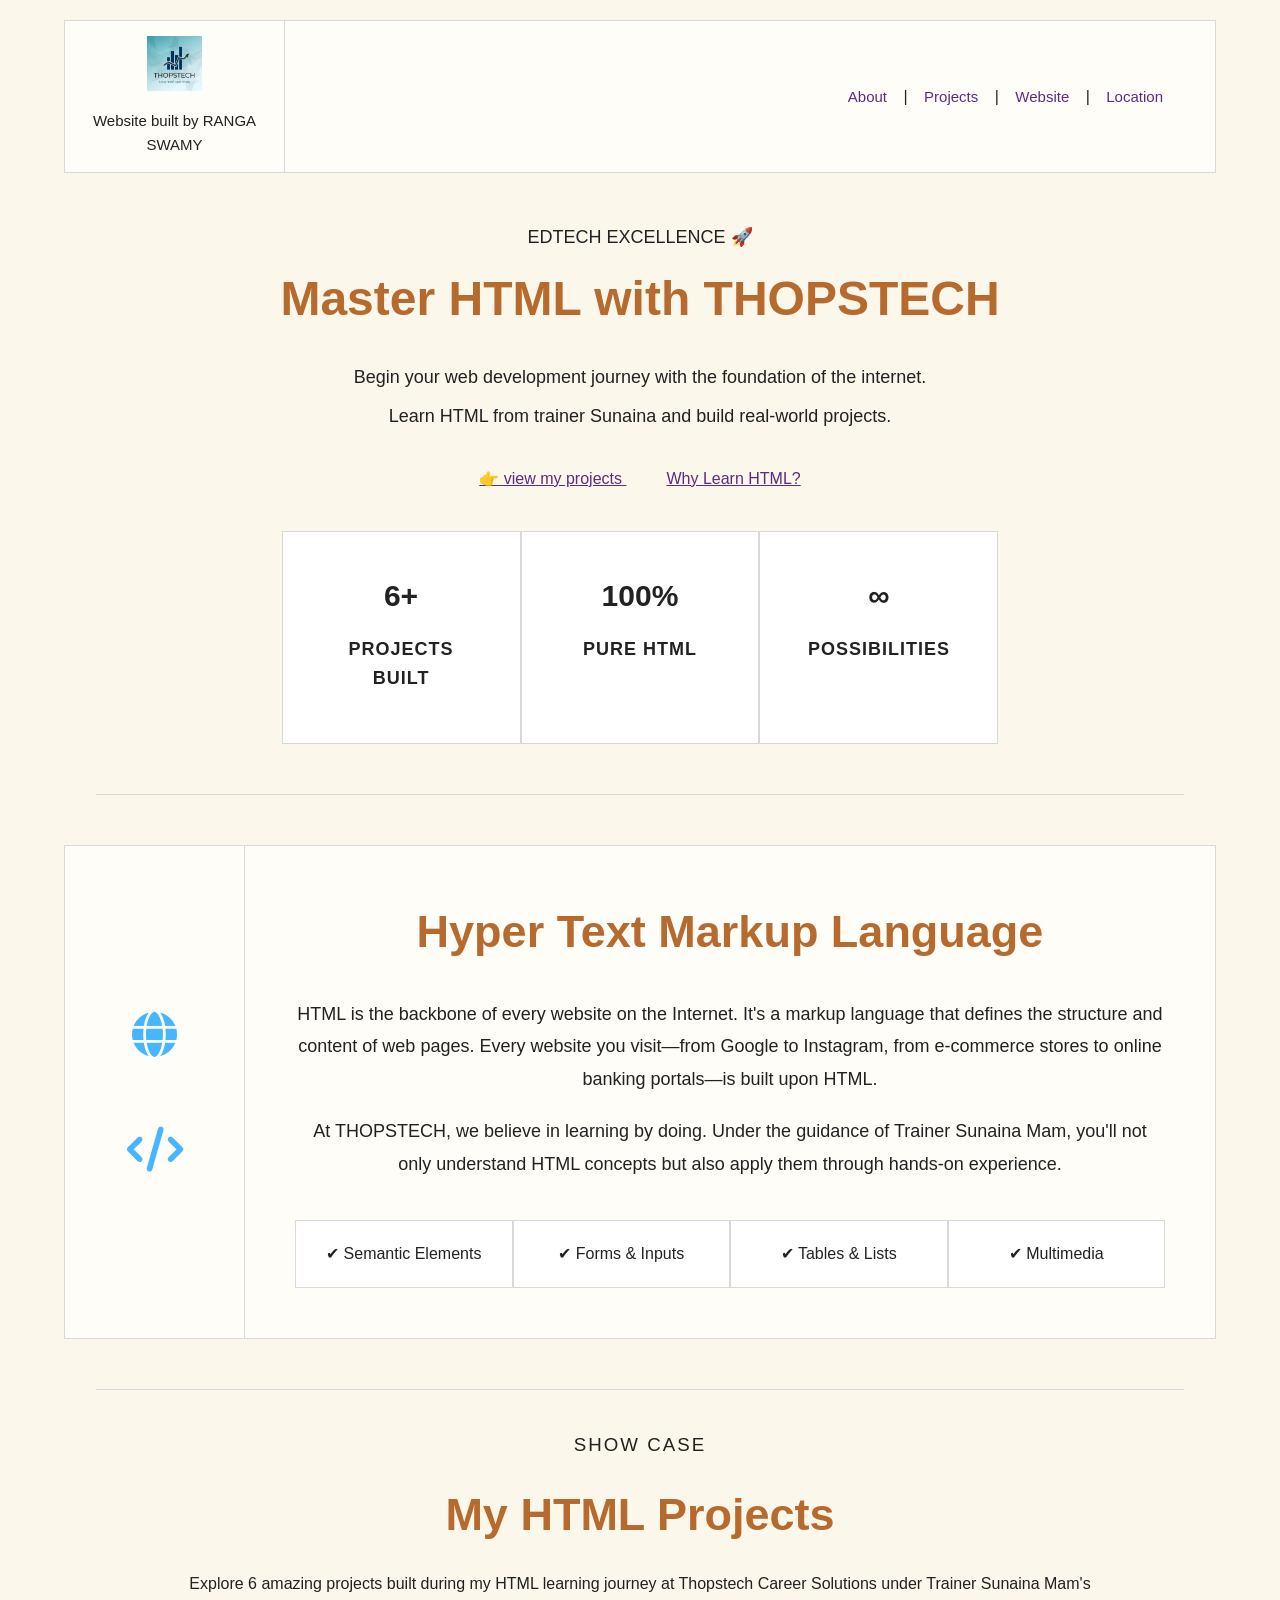
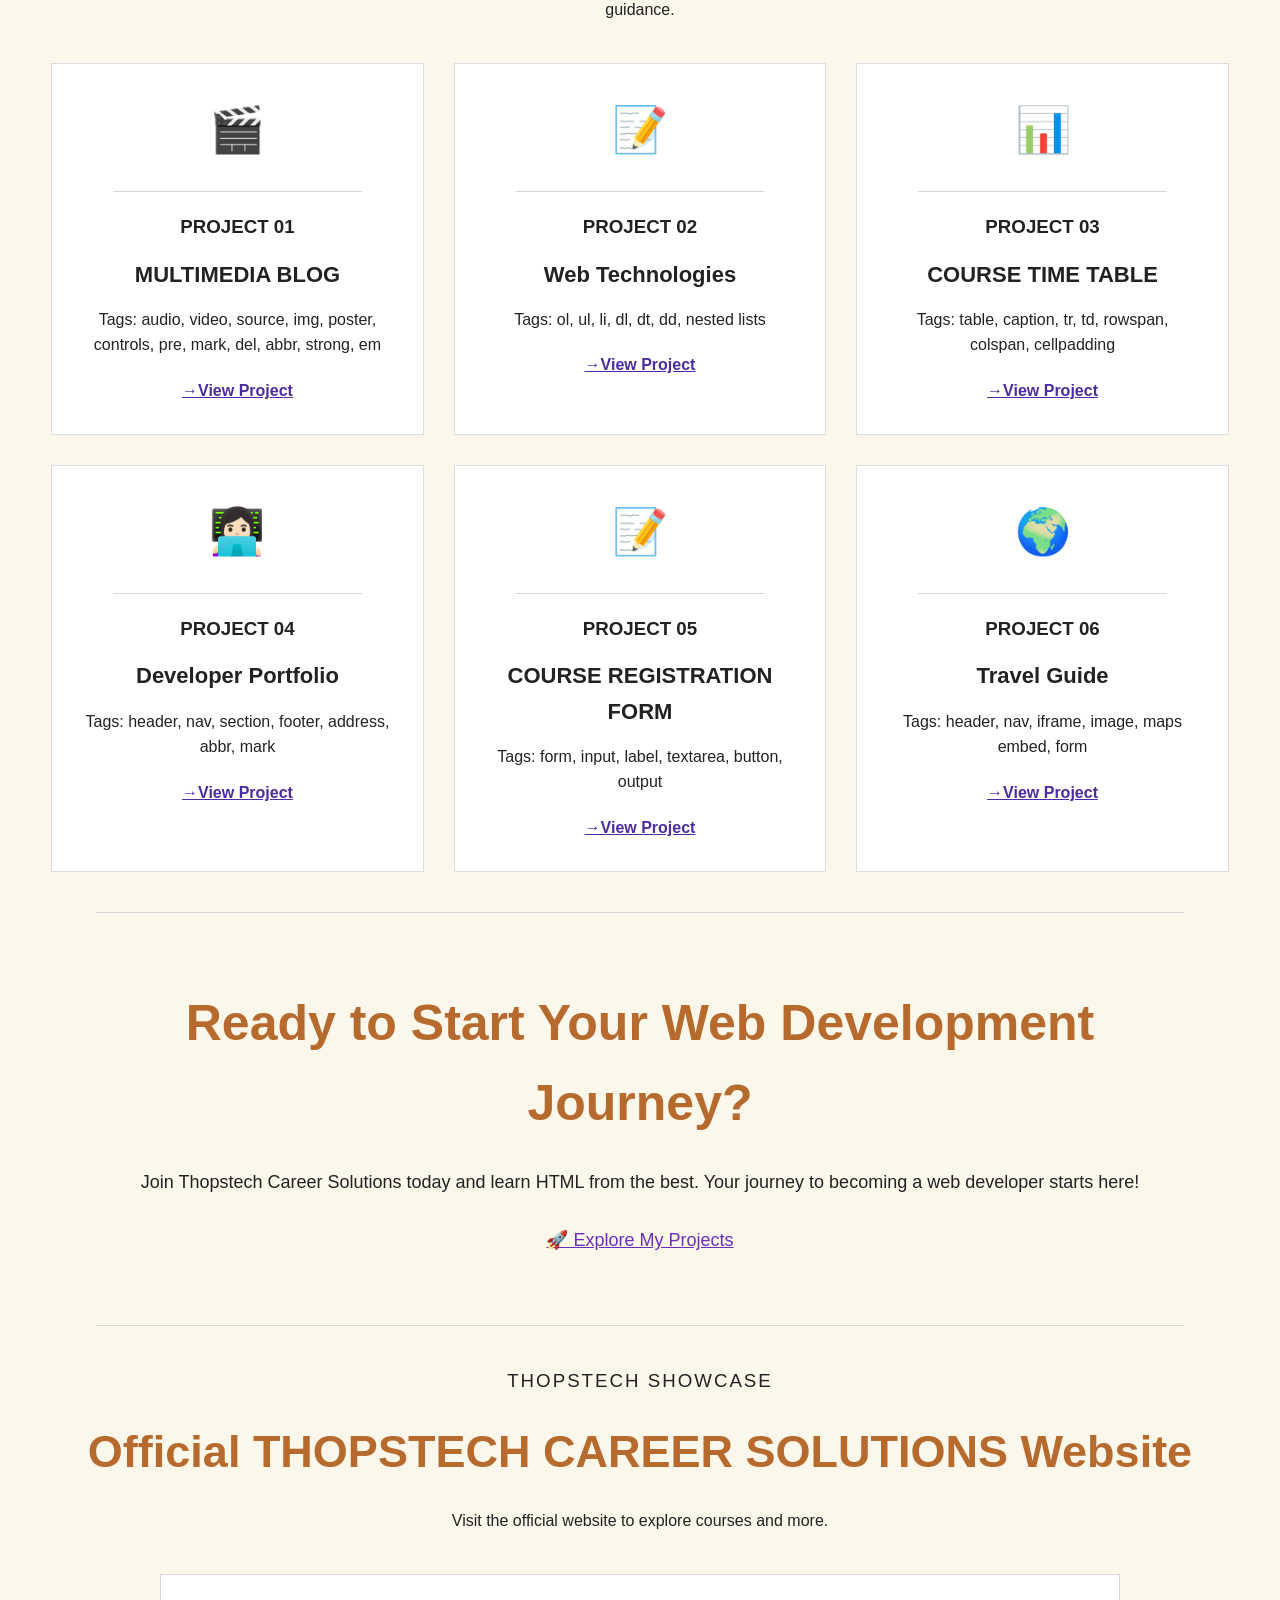
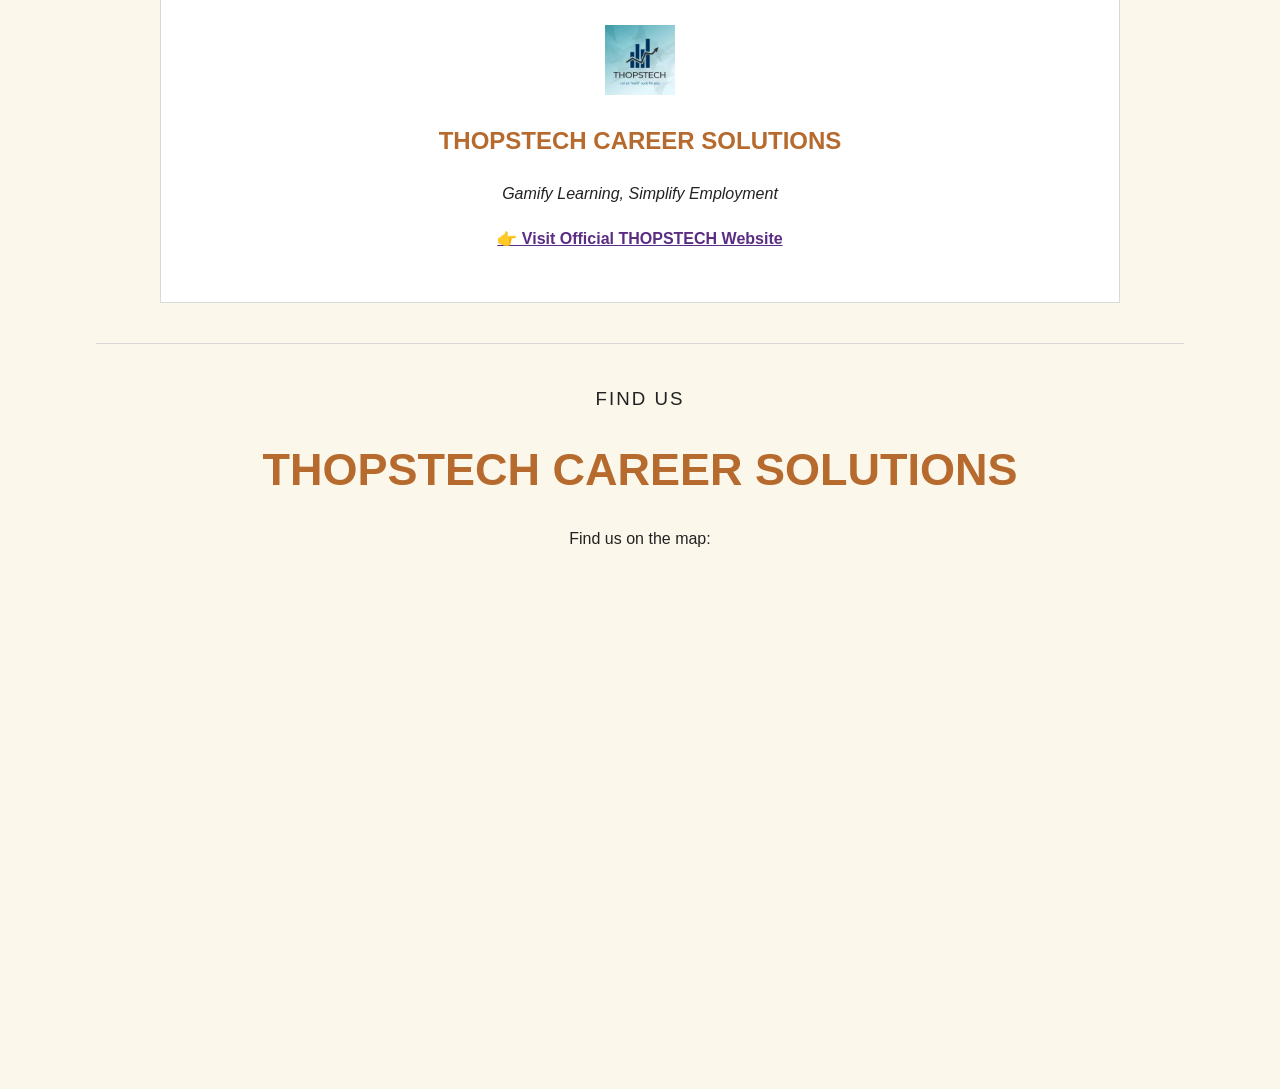
<file: index.html>
<!DOCTYPE html>
<html lang="en">
<head>
<meta charset="UTF-8">
<meta name="viewport" content="width=device-width, initial-scale=1.0">
<title>Master HTML with THOPSTECH</title>

<link rel="stylesheet" href="style.css">

<link rel="stylesheet"
href="https://cdnjs.cloudflare.com/ajax/libs/font-awesome/6.6.0/css/all.min.css">

</head>

<body>

<!-- ================= HEADER ================= -->

<header>

<div class="logo-box">

<img src="thopstech.image.jpg" alt="logo">

<p>Website built by RANGA SWAMY</p>

</div>

<nav>

<a href="#about">About</a>

|

<a href="#projects">Projects</a>

|

<a href="#website">Website</a>

|

<a href="#location">Location</a>

</nav>

</header>


<!-- ================= HERO ================= -->

<section class="hero">

<p class="small-title">
EDTECH EXCELLENCE 🚀
</p>

<h1>
Master HTML with THOPSTECH
</h1>

<p>
Begin your web development journey with the foundation of the internet.
</p>

<p>
Learn HTML from trainer Sunaina and build real-world projects.
</p>

<div class="hero-links">

<a href="#projects">
👉 view my projects
</a>

<a href="#why">
Why Learn HTML?
</a>

</div>


<div class="stats">

<div class="box">

<h2>6+</h2>

<p>PROJECTS BUILT</p>

</div>

<div class="box">

<h2>100%</h2>

<p>PURE HTML</p>

</div>

<div class="box">

<h2>∞</h2>

<p>POSSIBILITIES</p>

</div>

</div>

</section>



<hr>



<!-- ================= ABOUT ================= -->

<section id="about">

<div class="about-container">

<div class="left-icons">

<i class="fa-solid fa-globe"></i>

<i class="fa-solid fa-code"></i>

</div>


<div class="right-content">

<h2>
Hyper Text Markup Language
</h2>

<p>

HTML is the backbone of every website on the Internet.

It's a markup language that defines the structure and content of web pages.

Every website you visit—from Google to Instagram,

from e-commerce stores to online banking portals—is built upon HTML.

</p>

<p>

At THOPSTECH, we believe in learning by doing.

Under the guidance of Trainer Sunaina Mam,

you'll not only understand HTML concepts

but also apply them through hands-on experience.

</p>



<div class="topics">

<div>

✔ Semantic Elements

</div>

<div>

✔ Forms & Inputs

</div>

<div>

✔ Tables & Lists

</div>

<div>

✔ Multimedia

</div>

</div>

</div>

</div>

</section>

<hr>
<!-- ================= SHOWCASE ================= -->

<section id="projects">

<div class="section-title">
<h3>SHOW CASE</h3>
<h1>My HTML Projects</h1>

<p>
Explore 6 amazing projects built during my HTML learning journey at
Thopstech Career Solutions under Trainer Sunaina Mam's guidance.
</p>
</div>

<div class="project-container">

<div class="project-card">

<div class="icon">🎬</div>

<hr>

<h3>PROJECT 01</h3>

<h4>MULTIMEDIA BLOG</h4>

<p>
Tags: audio, video, source, img, poster,
controls, pre, mark, del, abbr, strong, em
</p>

<a href="multimedia.html">→View Project</a>

</div>


<div class="project-card">

<div class="icon">📝</div>

<hr>

<h3>PROJECT 02</h3>

<h4>Web Technologies</h4>

<p>
Tags:
ol, ul, li, dl, dt, dd,
nested lists
</p>

<a href="web.html">→View Project</a>

</div>


<div class="project-card">

<div class="icon">📊</div>

<hr>

<h3>PROJECT 03</h3>

<h4>COURSE TIME TABLE</h4>

<p>
Tags:
table, caption, tr, td,
rowspan, colspan,
cellpadding
</p>

<a href="courseproject.html">→View Project</a>

</div>


<div class="project-card">

<div class="icon">👩🏻‍💻</div>

<hr>

<h3>PROJECT 04</h3>

<h4>Developer Portfolio</h4>

<p>
Tags:
header, nav, section,
footer, address,
abbr, mark
</p>

<a href="#">→View Project</a>

</div>


<div class="project-card">

<div class="icon">📝</div>

<hr>

<h3>PROJECT 05</h3>

<h4>COURSE REGISTRATION FORM</h4>

<p>
Tags:
form, input,
label, textarea,
button, output
</p>

<a href="formsproject.html">→View Project</a>

</div>


<div class="project-card">

<div class="icon">🌍</div>

<hr>

<h3>PROJECT 06</h3>

<h4>Travel Guide</h4>

<p>
Tags:
header, nav,
iframe, image,
maps embed,
form
</p>

<a href="travelguide.html">→View Project</a>

</div>

</div>

</section>

<hr>


<!-- ================= CTA ================= -->

<section class="cta">

<h1>
Ready to Start Your Web Development Journey?
</h1>

<p>
Join Thopstech Career Solutions today and learn HTML from the best.
Your journey to becoming a web developer starts here!
</p>

<a href="#">
🚀 Explore My Projects
</a>

</section>

<hr>



<!-- ================= WEBSITE ================= -->

<section id="website">

<div class="section-title">

<h3>THOPSTECH SHOWCASE</h3>

<h1>
Official THOPSTECH CAREER SOLUTIONS Website
</h1>

<p>
Visit the official website to explore courses and more.
</p>

</div>


<div class="website-box">

<img src="thopstech.image.jpg" alt="logo">

<h2>
THOPSTECH CAREER SOLUTIONS
</h2>

<p>
Gamify Learning, Simplify Employment
</p>

<a href="#">
👉 Visit Official THOPSTECH Website
</a>

</div>

</section>

<hr>



<!-- ================= LOCATION ================= -->

<section id="location">

<div class="section-title">

<h3>FIND US</h3>

<h1>
THOPSTECH CAREER SOLUTIONS
</h1>

<p>
Find us on the map:
</p>

</div>


<div class="map">

<iframe
src="https://www.google.com/maps/embed?pb=!1m18!1m12!1m3!1d3888.2216385231877!2d77.69834437539123!3d12.957664687356448!2m3!1f0!2f0!3f0!3m2!1i1024!2i768!4f13.1!3m3!1m2!1s0x3bae13183071df07%3A0x4e63f6f2f9bd8ea0!2sThops%20Tech%20Career%20Solutions!5e0!3m2!1sen!2sin!4v1783515032625!5m2!1sen!2sin"
width="100%"
height="450"
style="border:0;"
allowfullscreen=""
loading="lazy">

</iframe>

</div>

</section>

</body>
</html>
</file>
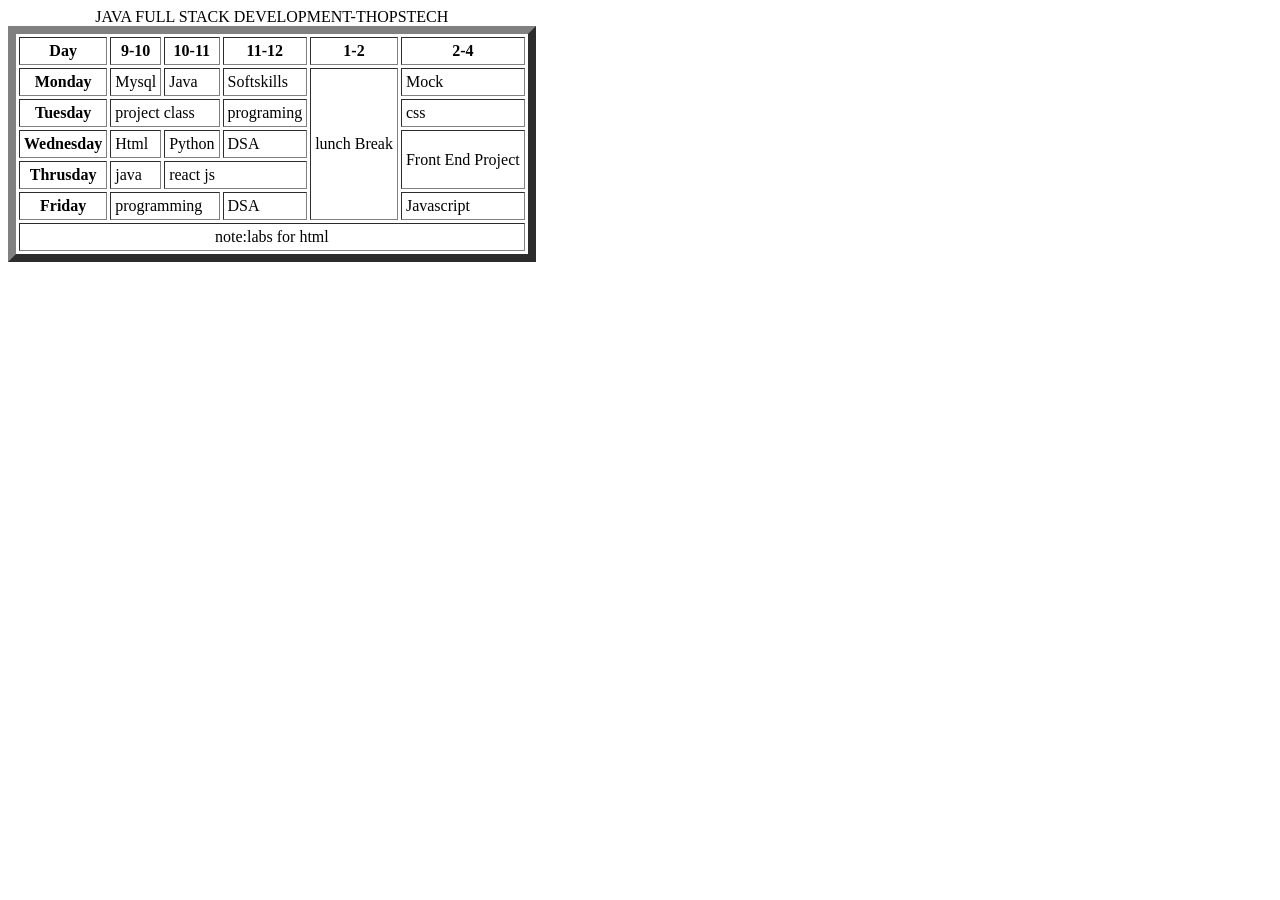
<file: courseproject.html>
<!DOCTYPE html>
<html lang="en">
<head>
    <meta charset="UTF-8">
    <meta name="viewport" content="width=device-width, initial-scale=1.0">
    <title>TIME TABLE</title>
</head>
<body>
<table border="8" cellpadding="4" cellspacing="3">
    <caption>JAVA FULL STACK DEVELOPMENT-THOPSTECH</caption>
    <tr>
        <th>Day</th>
        <th>9-10</th>
        <th>10-11</th>
        <th>11-12</th>
        <th>1-2</th>
        <th>2-4</th>
    </tr>
    <tr>
        <th>Monday</th>
        <td>Mysql</td>
        <td>Java</td>
        <td>Softskills</td>
        <td rowspan="5">lunch Break</td>
        <td>Mock</td>
    </tr>
    <tr>
        <th>Tuesday</th>
        <td colspan="2">project class</td>
        <td>programing</td>
        <td>css</td>
    </tr>
    <tr>
        <th>Wednesday</th>
        <td>Html</td>
        <td>Python</td>
        <td>DSA</td>
        <td rowspan="2">Front End Project</td>
    </tr>
    <tr>
        <th>Thrusday</th>
        <td>java</td>
        <td colspan="2">react js</td>
    <tr>
        <th>Friday</th>
        <td colspan="2">programming</td>
        <td>DSA</td>
        <td>Javascript</td>
    </tr>
    <tr>
        <td colspan="6" align="center">note:labs for html</td>
    </tr>
</table>
</body>
</html>
</file>
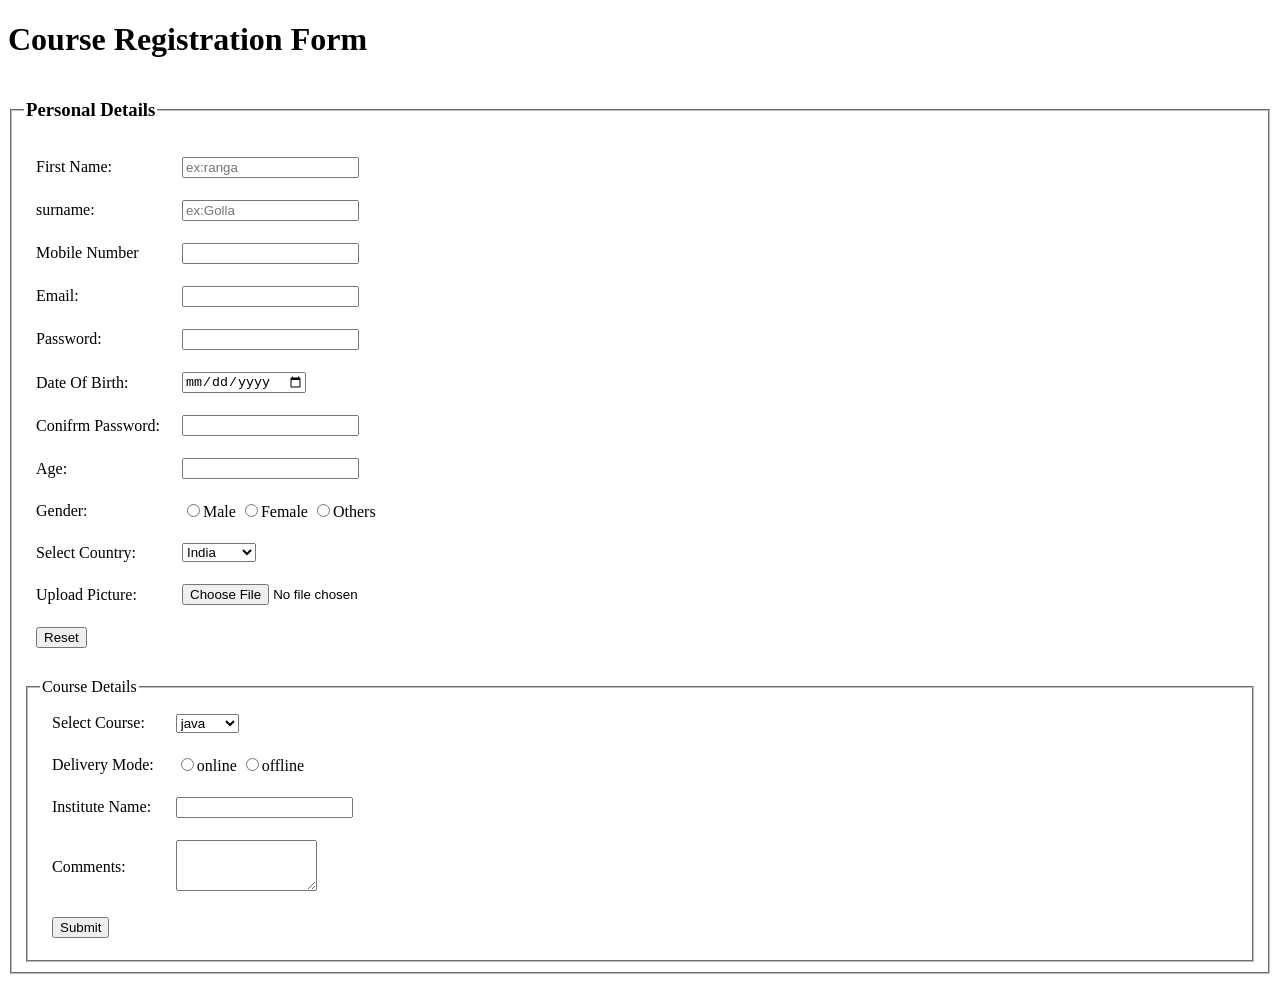
<file: formsproject.html>
<!DOCTYPE html>
<html lang="en">
<head>
    <meta charset="UTF-8">
    <meta name="viewport" content="width=device-width, initial-scale=1.0">
    <title>forms</title>
</head>
<body>
    <h1>
        Course Registration Form
    </h1>
    <form>
        <fieldset>
            <legend><h3>Personal Details</h3></legend>
        <table cellpadding="10">
            <tr>
                <td><label> First Name:</label></td>
                <td><input id="name" type="text" placeholder="ex:ranga" required></td>
            </tr>
            <tr>
                <td><label> surname:</label></td>
                <td><input id="name" type="text" placeholder="ex:Golla" required></td>
            </tr>
            <tr>
                <td><label> Mobile Number</label></td>
                <td><input type="tel"></td>
            </tr>
            <tr>
                <td><label> Email:</label></td>
                <td><input type="email" required></td>
            </tr>
            <tr>
                <td><label> Password:</label></td>
                <td><input type="password"></td>
            </tr>
            <tr>
                <td><label> Date Of Birth:</label></td>
                <td><input type="date"></td>
            </tr>
            <tr>
                <td><label> Conifrm Password:</label></td>
                <td><input type="password"></td>
            </tr>
            <tr>
                <td><label> Age:</label></td>
                <td><input type="number"></td>
            </tr>
            <tr>
                <td><label> Gender:</label></td>
                <td>
                    <input type="radio" name="gender">Male
                    <input type="radio" name="gender">Female
                    <input type="radio" name="gender">Others
                </td>
            </tr> 
            <tr>
                <td><label> Select Country:</label></td>
                <td>
                    <select>
                        <option value=""> India</option>
                        <option value="">Usa</option>
                        <option value="">Austraila</option>
                    </select>
                </td>
            </tr>
            <tr>
                <td><label> Upload Picture:</label></td>
                <td><input type="file"></td>
            </tr>
            <tr>
                <td><button>Reset</button></td>
            </tr>
        </table>
        <br>
        <fieldset>
            <legend>Course Details</legend>
        <table cellpadding="10">
            <tr>
                <td><label> Select Course:</label></td>
                <td>
                    <select>
                        <option value="Java">java</option>
                        <option value="python">python</option>
                        <option value="aiml">AIML</option>
                    </select>
                </td>

            </tr>
            <tr>
                <td><label> Delivery Mode:</label></td>
                <td>
                    <input type="radio" name="Delivery Mode">online
                    <input type="radio" name="Delivery Mode">offline
                </td>
            </tr>
            <tr>
                <td><label> Institute Name:</label></td>
                <td><input type="text"></td>
            </tr>
            <tr>
                <td><label> Comments:</label></td>
                <td>
                    <textarea name="comments" rows="3" cols="15"></textarea>
                </td>
            </tr>
            <tr>
                <td><button>Submit</button></td>
            </tr>
        </table>
        </fieldset>
    </form> 
</body>
</html>
</file>
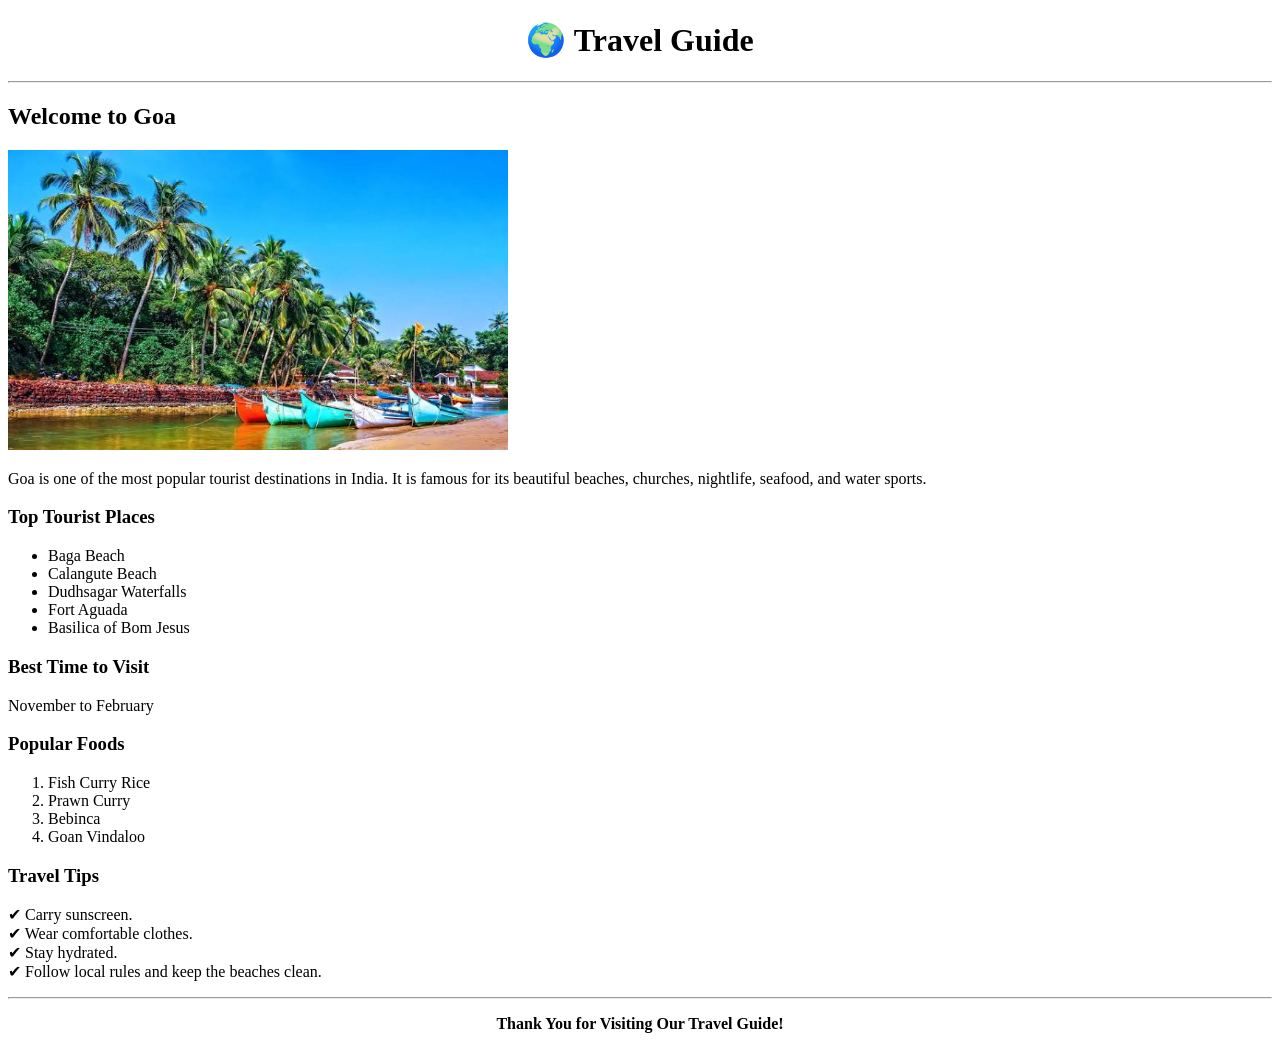
<file: travelguide.html>
<!DOCTYPE html>
<html>
<head>
    <title>Travel Guide</title>
</head>

<body>

    <h1 align="center">🌍 Travel Guide</h1>

    <hr>

    <h2>Welcome to Goa</h2>

    <img src="goa image.jpg" alt="Goa Beach" width="500" height="300">

    <p>
        Goa is one of the most popular tourist destinations in India.
        It is famous for its beautiful beaches, churches, nightlife,
        seafood, and water sports.
    </p>

    <h3>Top Tourist Places</h3>
    <ul>
        <li>Baga Beach</li>
        <li>Calangute Beach</li>
        <li>Dudhsagar Waterfalls</li>
        <li>Fort Aguada</li>
        <li>Basilica of Bom Jesus</li>
    </ul>

    <h3>Best Time to Visit</h3>
    <p>November to February</p>

    <h3>Popular Foods</h3>
    <ol>
        <li>Fish Curry Rice</li>
        <li>Prawn Curry</li>
        <li>Bebinca</li>
        <li>Goan Vindaloo</li>
    </ol>

    <h3>Travel Tips</h3>
    <p>
        ✔ Carry sunscreen.<br>
        ✔ Wear comfortable clothes.<br>
        ✔ Stay hydrated.<br>
        ✔ Follow local rules and keep the beaches clean.
    </p>

    <hr>

    <p align="center">
        <b>Thank You for Visiting Our Travel Guide!</b>
    </p>

</body>
</html>
</file>
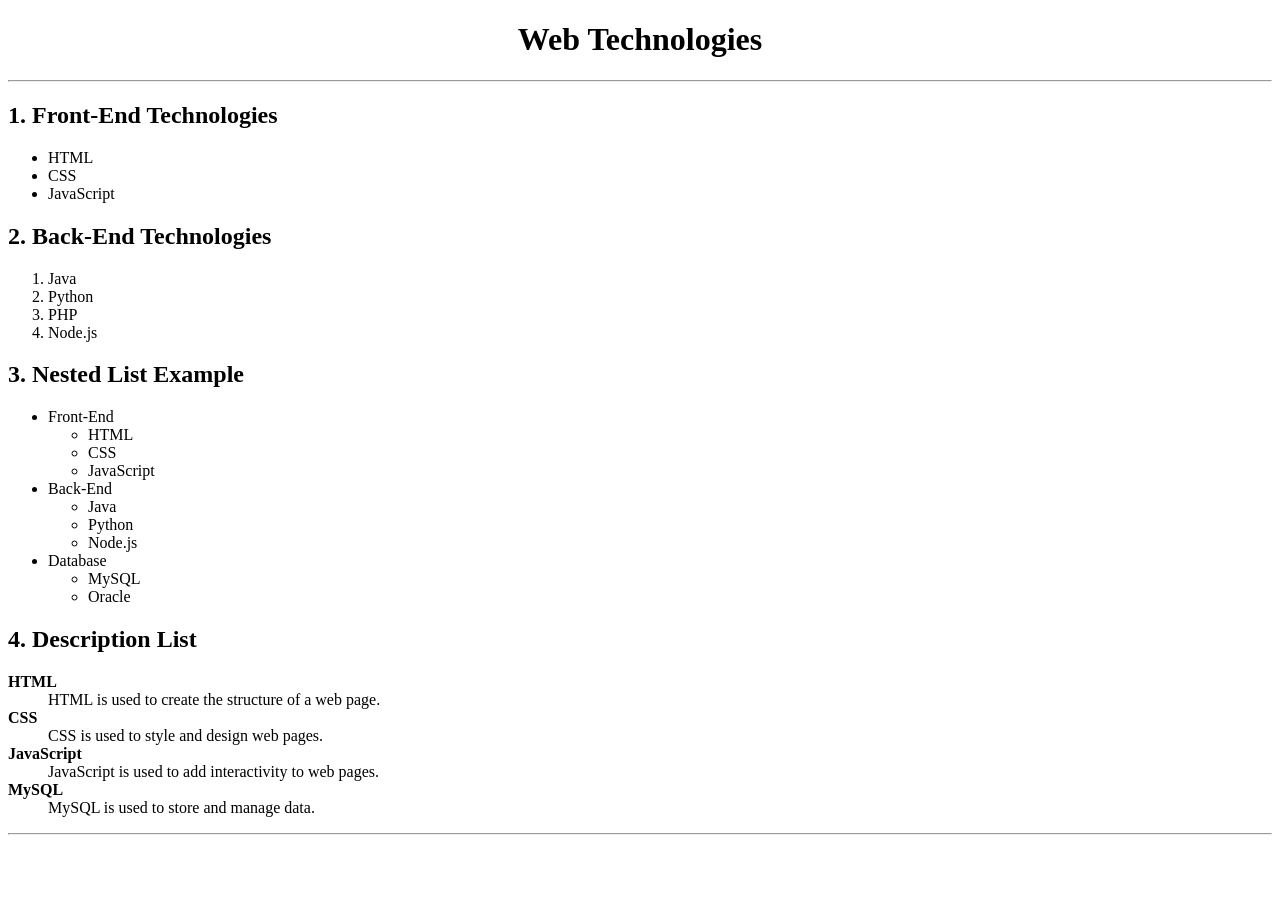
<file: web.html>
<!DOCTYPE html>
<html>
<head>
    <title>Web Technologies</title>
</head>
<body>

    <h1 align="center">Web Technologies</h1>
    <hr>

    <h2>1. Front-End Technologies</h2>

    <ul>
        <li>HTML</li>
        <li>CSS</li>
        <li>JavaScript</li>
    </ul>

    <h2>2. Back-End Technologies</h2>

    <ol>
        <li>Java</li>
        <li>Python</li>
        <li>PHP</li>
        <li>Node.js</li>
    </ol>

    <h2>3. Nested List Example</h2>

    <ul>
        <li>Front-End
            <ul>
                <li>HTML</li>
                <li>CSS</li>
                <li>JavaScript</li>
            </ul>
        </li>

        <li>Back-End
            <ul>
                <li>Java</li>
                <li>Python</li>
                <li>Node.js</li>
            </ul>
        </li>

        <li>Database
            <ul>
                <li>MySQL</li>
                <li>Oracle</li>
            </ul>
        </li>
    </ul>

    <h2>4. Description List</h2>

    <dl>
        <dt><b>HTML</b></dt>
        <dd>HTML is used to create the structure of a web page.</dd>

        <dt><b>CSS</b></dt>
        <dd>CSS is used to style and design web pages.</dd>

        <dt><b>JavaScript</b></dt>
        <dd>JavaScript is used to add interactivity to web pages.</dd>

        <dt><b>MySQL</b></dt>
        <dd>MySQL is used to store and manage data.</dd>
    </dl>

    <hr>

</body>
</html>
</file>
<file: style.css>
/* ======================
   GENERAL
====================== */

*{
    margin:0;
    padding:0;
    box-sizing:border-box;
    font-family:Arial, Helvetica, sans-serif;
}

html{
    scroll-behavior:smooth;
}

body{
    background: #fbf7ea;
    color:#222222;
    line-height:1.6;
}

/* ======================
   HEADER
====================== */

header{
    width:90%;
    margin:20px auto;
    display:flex;
    justify-content:space-between;
    align-items:center;
    border:1px solid #d8d8d8;
    background:#fffdf8;
}

.logo-box{
    width:220px;
    text-align:center;
    border-right:1px solid #d8d8d8;
    padding:15px;
}

.logo-box img{
    width:55px;
    height:55px;
}

.logo-box p{
    margin-top:10px;
    font-size:15px;
}

nav{
    padding-right:40px;
}

nav a{
    text-decoration:none;
    color:#5b2c83;
    margin:0 12px;
    font-size:15px;
}

nav a:hover{
    color:#b86c29;
}

/* ======================
   HERO
====================== */

.hero{
    width:80%;
    margin:50px auto;
    text-align:center;
}

.small-title{
    font-size:18px;
    margin-bottom:20px;
}

.hero h1{
    font-size:48px;
    color:#b66a2d;
    margin-bottom:25px;
}

.hero p{
    margin:10px 0;
    font-size:18px;
}

.hero-links{
    margin:35px 0;
}

.hero-links a{
    margin:0 20px;
    color:#5b2c83;
}

.hero-links a:hover{
    color:#b66a2d;
}

/* ======================
   STATS
====================== */

.stats{
    width:70%;
    margin:40px auto;
    display:grid;
    grid-template-columns:repeat(3,1fr);
}

.box{
    border:1px solid #d8d8d8;
    padding:40px;
    background:white;
}

.box h2{
    font-size:30px;
    margin-bottom:15px;
}

.box p{
    font-weight:bold;
    letter-spacing:1px;
}

/* ======================
   HR
====================== */

hr{
    width:85%;
    margin:40px auto;
    border:0;
    border-top:1px solid #d7d7d7;
}

/* ======================
   SECTION TITLE
====================== */

.section-title{
    text-align:center;
    margin-bottom:40px;
}

.section-title h3{
    font-weight:normal;
    letter-spacing:2px;
    margin-bottom:20px;
}

.section-title h1{
    color:#b66a2d;
    font-size:45px;
    margin-bottom:20px;
}

.section-title p{
    width:80%;
    margin:auto;
}
/* ======================
   ABOUT SECTION
====================== */

#about{
    width:90%;
    margin:50px auto;
}

.about-container{
    display:flex;
    border:1px solid #d9d9d9;
    background:#fffdf8;
}

.left-icons{
    width:180px;
    border-right:1px solid #d9d9d9;
    display:flex;
    flex-direction:column;
    justify-content:center;
    align-items:center;
    gap:70px;
    font-size:45px;
    color:#45b6ff;
}

.right-content{
    flex:1;
    padding:50px;
    text-align:center;
}

.right-content h2{
    color:#b66a2d;
    font-size:45px;
    margin-bottom:30px;
}

.right-content p{
    font-size:18px;
    margin-bottom:20px;
    line-height:1.8;
}

/* ======================
   TOPICS
====================== */

.topics{
    display:grid;
    grid-template-columns:repeat(4,1fr);
    margin-top:40px;
}

.topics div{
    border:1px solid #d9d9d9;
    padding:20px;
    background:white;
    transition:.3s;
}

.topics div:hover{
    background:#b66a2d;
    color:white;
}

/* ======================
   PROJECTS
====================== */

#projects{
    width:92%;
    margin:auto;
}

.project-container{
    display:grid;
    grid-template-columns:repeat(3,1fr);
    gap:30px;
}

.project-card{
    background:white;
    border:1px solid #ddd;
    padding:30px;
    text-align:center;
    transition:.4s;
}

.project-card:hover{
    transform:translateY(-8px);
    box-shadow:0 10px 20px rgba(0,0,0,.15);
}

.project-card .icon{
    font-size:45px;
    margin-bottom:25px;
}

.project-card hr{
    width:80%;
    margin:20px auto;
}

.project-card h3{
    margin:15px 0;
}

.project-card h4{
    color:#222;
    margin-bottom:15px;
    font-size:22px;
}

.project-card p{
    font-size:16px;
    margin-bottom:20px;
}

.project-card a{
    color:#4b2ca1;
    font-weight:bold;
}

.project-card a:hover{
    color:#b66a2d;
}

/* ======================
   CTA
====================== */

.cta{
    width:80%;
    margin:70px auto;
    text-align:center;
}

.cta h1{
    color:#b66a2d;
    font-size:50px;
    margin-bottom:25px;
}

.cta p{
    font-size:18px;
    margin-bottom:30px;
}

.cta a{
    color:#6b2fb8;
    font-size:18px;
}

.cta a:hover{
    color:#b66a2d;
}

/* ======================
   WEBSITE
====================== */

.website-box{
    width:75%;
    margin:40px auto;
    border:1px solid #d9d9d9;
    background:white;
    text-align:center;
    padding:50px;
}

.website-box img{
    width:70px;
    margin-bottom:20px;
}

.website-box h2{
    color:#b66a2d;
    margin-bottom:20px;
}

.website-box p{
    margin-bottom:20px;
    font-style:italic;
}

.website-box a{
    color:#5b2c83;
    font-weight:bold;
}

/* ======================
   MAP
====================== */

.map{
    width:70%;
    margin:40px auto;
}

.map iframe{
    width:100%;
    border:0;
}

/* ======================
   RESPONSIVE
====================== */

@media(max-width:992px){

header{
    flex-direction:column;
}

.logo-box{
    width:100%;
    border-right:none;
    border-bottom:1px solid #ddd;
}

nav{
    padding:20px;
}

.about-container{
    flex-direction:column;
}

.left-icons{
    width:100%;
    border-right:none;
    border-bottom:1px solid #ddd;
    flex-direction:row;
    padding:30px;
}

.stats{
    width:100%;
    grid-template-columns:1fr;
}

.topics{
    grid-template-columns:repeat(2,1fr);
}

.project-container{
    grid-template-columns:repeat(2,1fr);
}

.map{
    width:95%;
}

.website-box{
    width:95%;
}

}

@media(max-width:768px){

.hero h1{
    font-size:35px;
}

.section-title h1{
    font-size:32px;
}

.right-content h2{
    font-size:30px;
}

.project-container{
    grid-template-columns:1fr;
}

.topics{
    grid-template-columns:1fr;
}

.hero-links{
    display:flex;
    flex-direction:column;
    gap:15px;
}

.cta h1{
    font-size:34px;
}

nav a{
    display:block;
    margin:10px 0;
}

}
</file>
